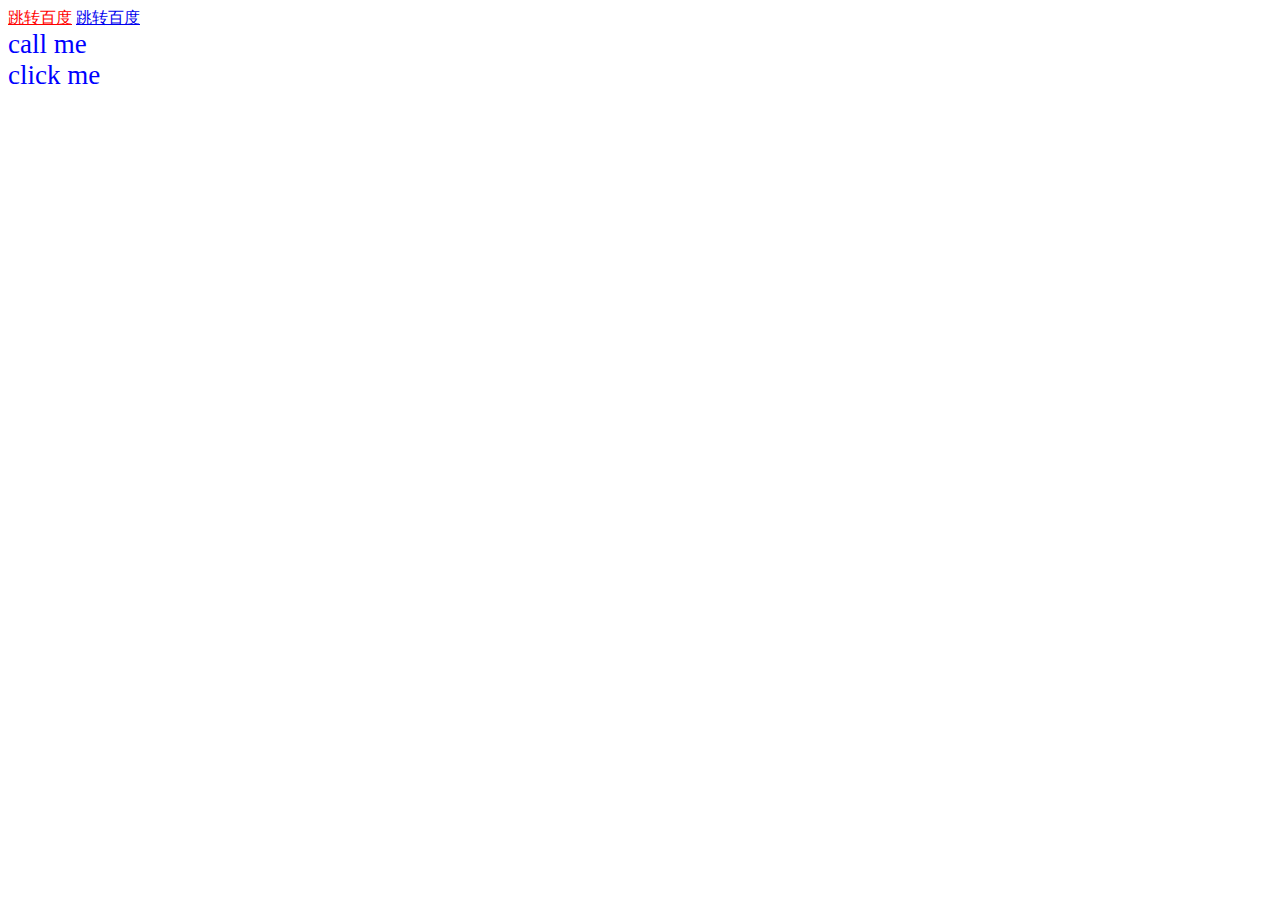
<file: index.html>
<html>
<head>
<meta charset="utf-8">
<title>第一个页面</title>
</head>
<style>
#linkToBaidu{
color:red;
}
a#linkToBaidu:hover{
color:green;
}
.settingColor{
color:blue;
font-size:24px;
}
.settingColor{
color:blue;
font-size:27px;
}
</style>
<body>
<a href="http://www.baidu.com" id="linkToBaidu">跳转百度</a>
<a href="http://www.baidu.com" >跳转百度</a>
<div class="settingColor">call me</div>
<div class="settingColor">click me</div>
</body>
</html>
</file>
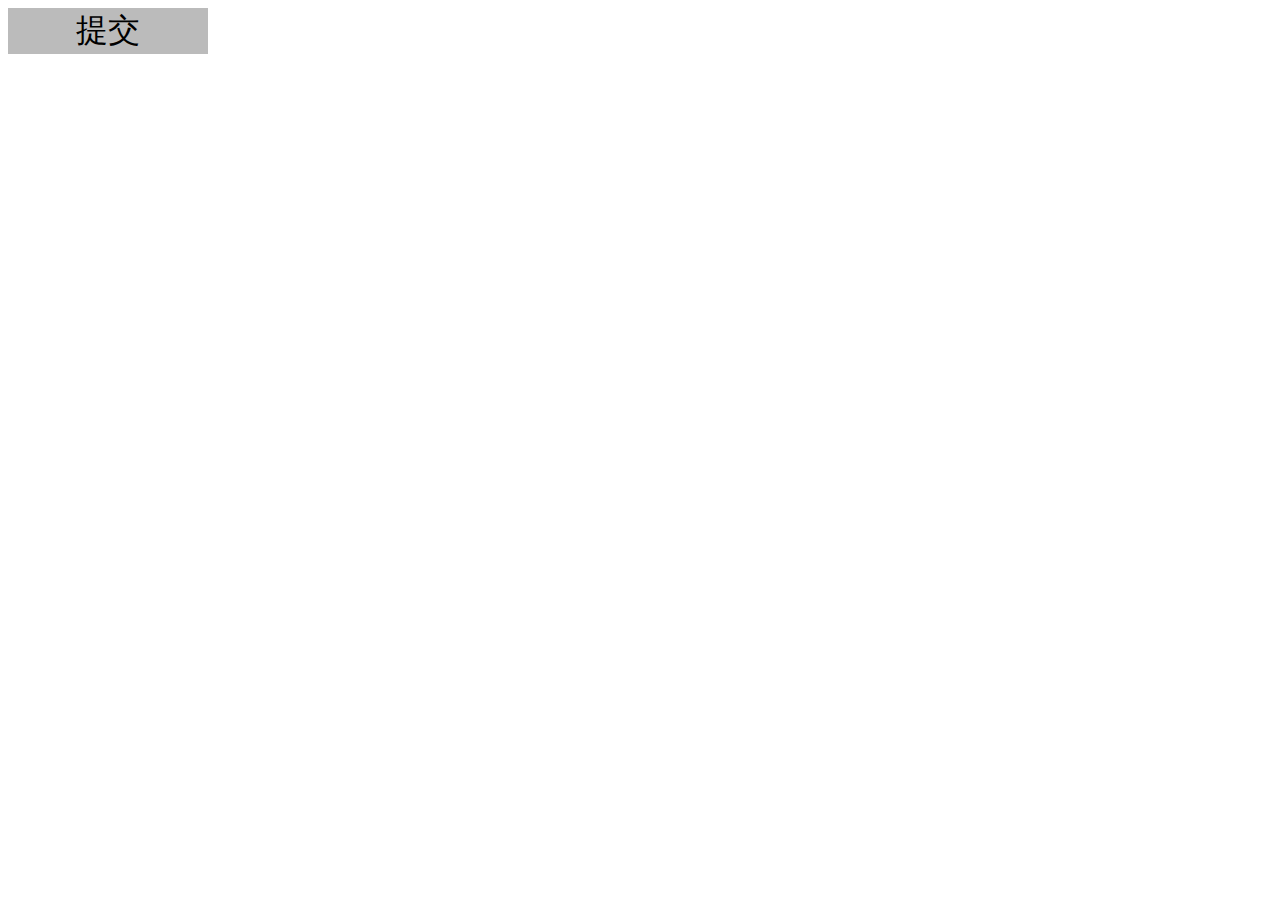
<file: index1.html>
<html>
<head>
<meta charset="utf-8">
<title>第一个页面</title>
</head>
<style>
.btn{
width:200px;
heigh:112px;
background:#bbb;
font-size:32px;
border:none;
color:#000;
font-family:"楷体"
}
.btn:hover{
background:#000;
font-size:32px;
color:#bbb;
opacity:0.5;
}
</style>
<body>
<button class="btn">提交</button>
</body>
</html>
</file>
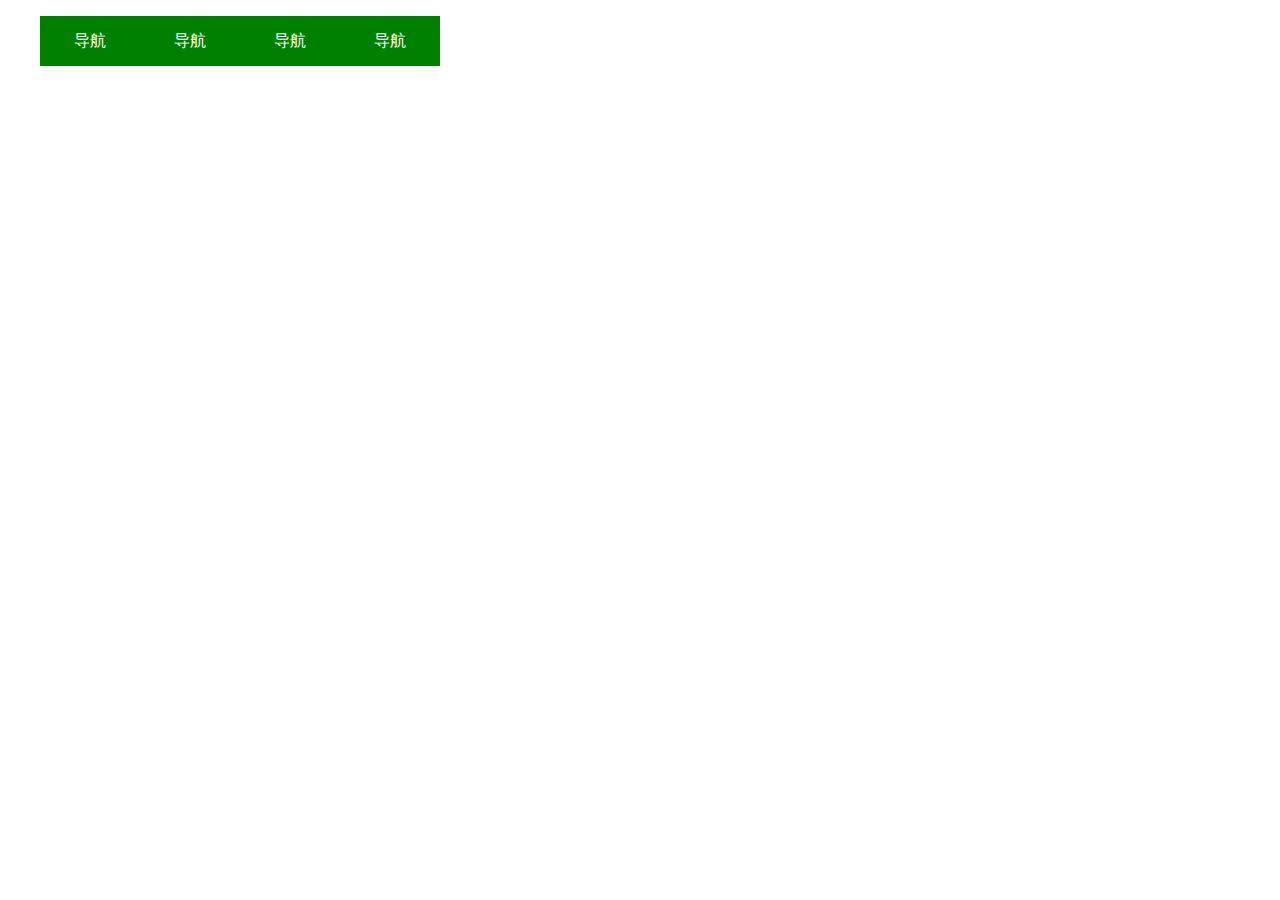
<file: index2.html>
<!doctype html>
<html>
<head>
<meta charset="utf-8">
<title>第二个页面</title>
</head>
<style>
/**去除默认浏览器样式**/
body{
padding:0;
margin:0;
}
li{
list-style:none;
}
li a{
width:100px;
height:50px;
float:left;
background:green;
text-align:center;
line-height:50px;
color:white;
font-family:"微软雅黑";
text-decoration:none;
}
li a:hover{
color:bule;
background:pink;
}
</style>
<body>
<ul>
<li><a href="#">导航</a></li>
<li><a href="#">导航</a></li>
<li><a href="#">导航</a></li>
<li><a href="#">导航</a></li>
</ul>
</body>
</html>
</file>
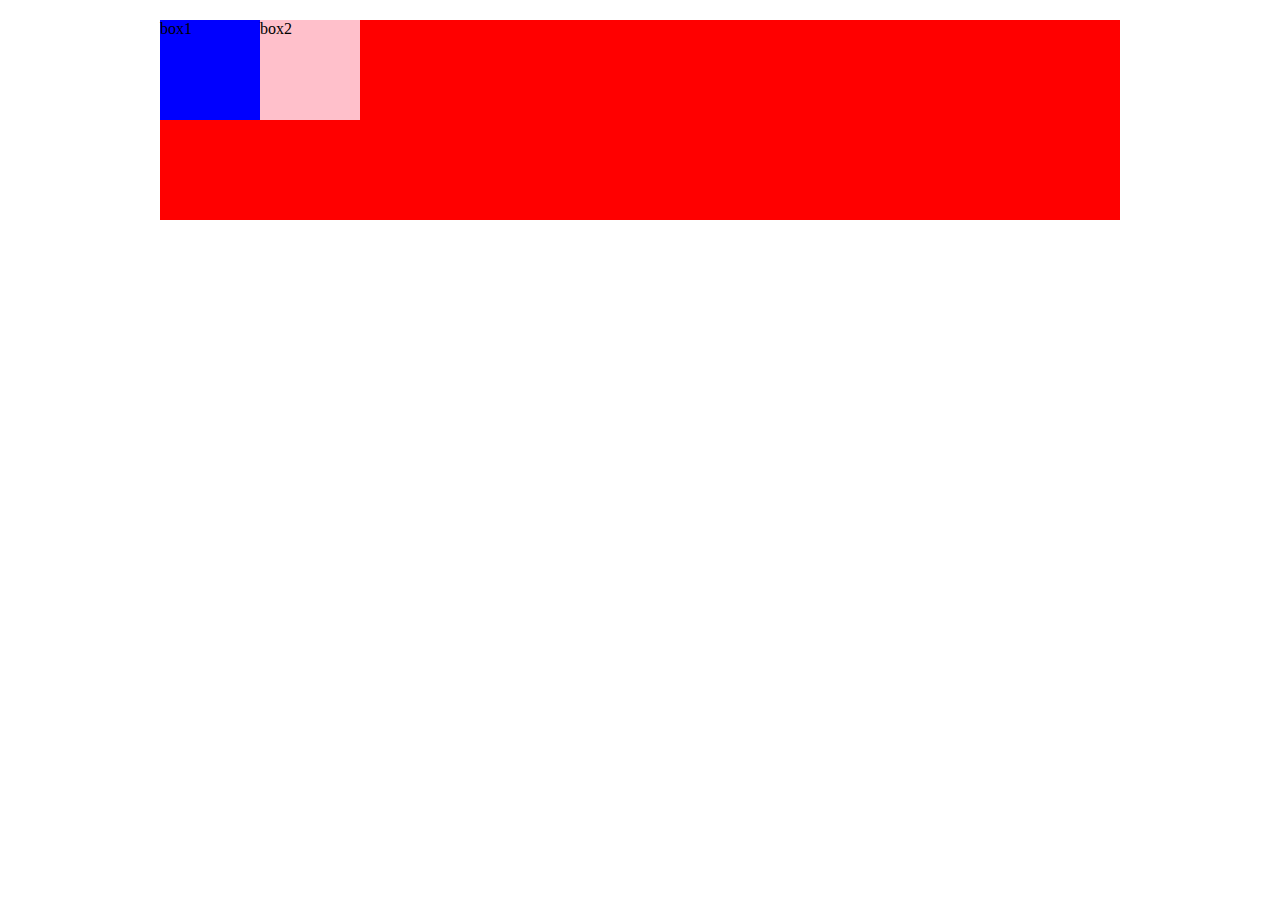
<file: index3.html>
<!doctype html>
<html>
<head>
<meta charset="utf-8">
<title>第二个页面</title>
</head>
<style>
/**去除默认浏览器样式**/
body{
padding:0;
margin:0;
}
.content{
width:960px;
height:200px;
background:red;
margin:0 auto;
margin-top:20px;
}
.box1{
width:100px;
height:100px;
background:blue;
float:left;
}
.box2{
width:100px;
height:100px;
background:pink;
float:left;
}
</style>
<body>
<div class="content">
<div class="box1">box1</div>
<div class="box2">box2</div>
</div>
</body>
</html>
</file>
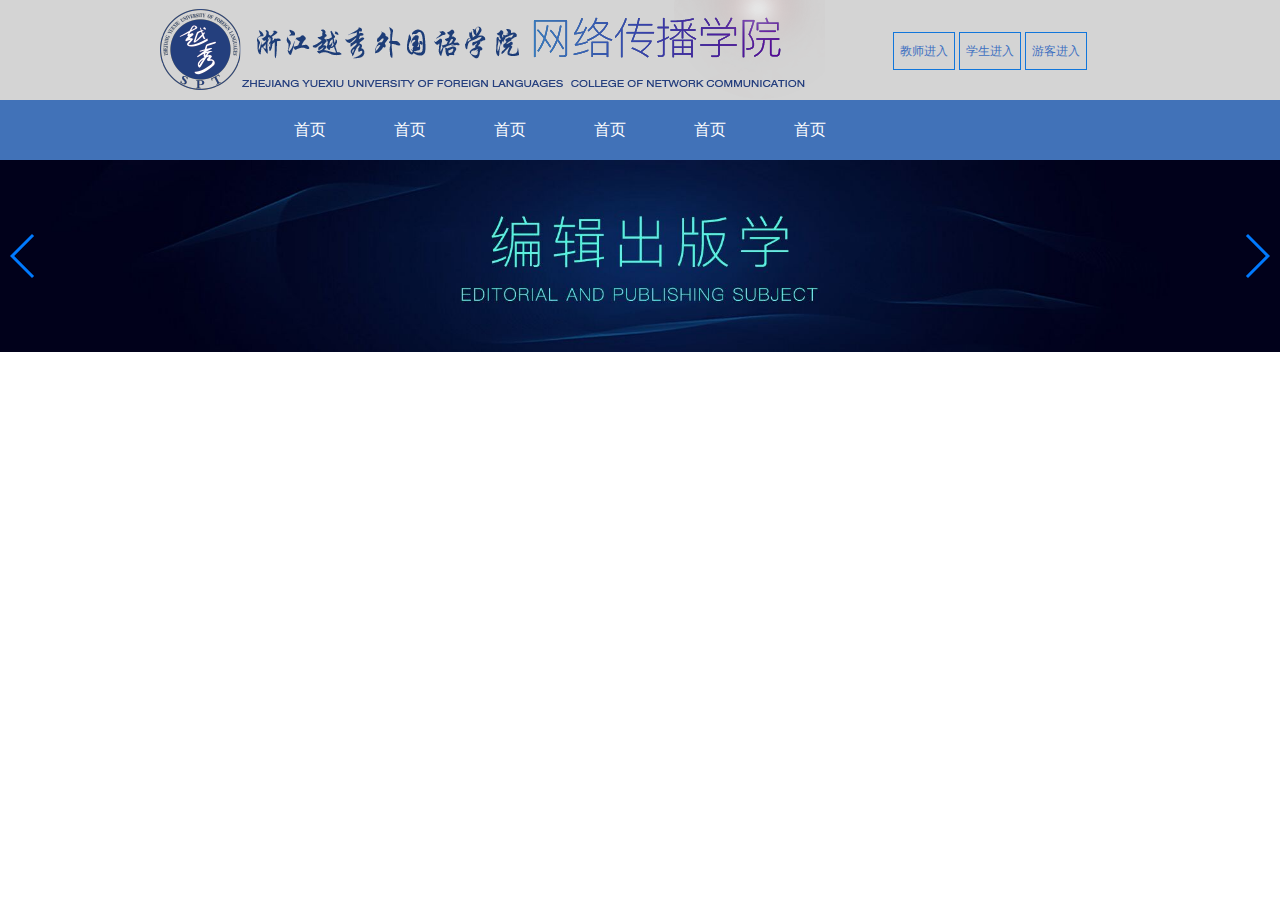
<file: web4/index7.html>
<!doctype html>
<html>
  <head>
    <meta charset="utf-8">
    <title>网传官网</title>
<link rel="stylesheet" type="text/css" href="assets/style.css" />
<link rel="stylesheet" type="text/css" href="assets/swiper-3.4.0.min.css" />
  </head>
  <body>
     <div class="content">
     <div class="header">
        <img src="img/logo.png">
        <div class="quickLinks">
            <a href="#">教师进入</a>
             <a href="#">学生进入</a> 
             <a href="#">游客进入</a>
        </div>
     </div>
     </div>
     <div class="nav">
        <ul>
         <li><a href="#">首页</a></li>
         <li><a href="#">首页</a></li>
         <li><a href="#">首页</a></li>
         <li><a href="#">首页</a></li>
         <li><a href="#">首页</a></li>
   <li><a href="#">首页</a></li>
        </ul>
     </div>
     <div class="swiper-container">
    <div class="swiper-wrapper">
        <div class="banner swiper-slide"></div>
        <div class="banner2 swiper-slide"></div>
        <div class="banner3 swiper-slide"></div>
    </div>
    <div class="swiper-button-prev"></div>
    <div class="swiper-button-next"></div>
   </div>   
   <!--swipe end-->
</div>
  </body>
  <script src="assets/jquery-3.1.1.min.js"> </script>
  <script src="assets/swiper.jquery.min.js"> </script>
  <script>
  var mySlide = new Swiper ('.swiper-container',{
	  
	  loop: true,
	 
	  nextButton:'.swiper-button-next',
	  prevButton:'.swiper-button-prev',
  })
  var width =$(document).width();
  var height =width *300/2000;
  $('.swiper-container').css('height',height + 'px')
  </script>
  
</html>
</file>
<file: web4/assets/style.css>
@charset "utf-8";
/* CSS Document */

body{
	padding:0;
	margin:0 ;
	font-family:"方正楷体";
	}
ul li{
	padding: 0;
	margin: 0 auto;
	text-align:center;
	}
.content{
	width:100%;
	background:#D4D4D4;
	margin:0 auto;
	}
.header{
	width:1000px;
	height:100px;
	background:#D4D4D4;
	margin:0 auto;
	}
.header img{
	float:left;
	}
.quickLinks{
	width:30%;
	margin-top:32px;
	float:right;
	text-align:center;
	}
.quickLinks a{
	display:inline-block;
	width:60px;
	height:36px;
	border:1px #1176DB solid;
	color:#3E70C1;
	text-decoration:none;
	font-size:12px;
	line-height:36px;
	}
.quickLinks a:hover{
	box-shadow:#D1F7FE 0 0 10px ;
	}
.nav{
	width:100%;
	height:60px;
	background:#4172b8;
    }
.nav ul li{
	list-style: none;
	float:left;
	width:100px;
	height:60px;
	line-height:60px;

}
.nav ul li a{
	color:white;
	text-decoration:none;
	display:block;
	width:100%;
	height:60px;
	}
.nav ul{
		width: 800px;
		margin: 0 auto;
	}
.nav ul li:hover{
		background:#0c212b;
		transition:2s;
	}
.banner{
	width: 100%;
	
	background: url("../img/banner2.jpg") no-repeat;
	background-size: 100%;
}
.banner2{
	width: 100%;
	
	background: url("../img/banner1.jpg") no-repeat;
	background-size: 100%;
}
.banner3{
	width: 100%;
	
	background: url("../img/logo.png") no-repeat;
	background-size: 100%;
}
.swiper-container{
	width:100%;
	height:300px;
}
</file>
